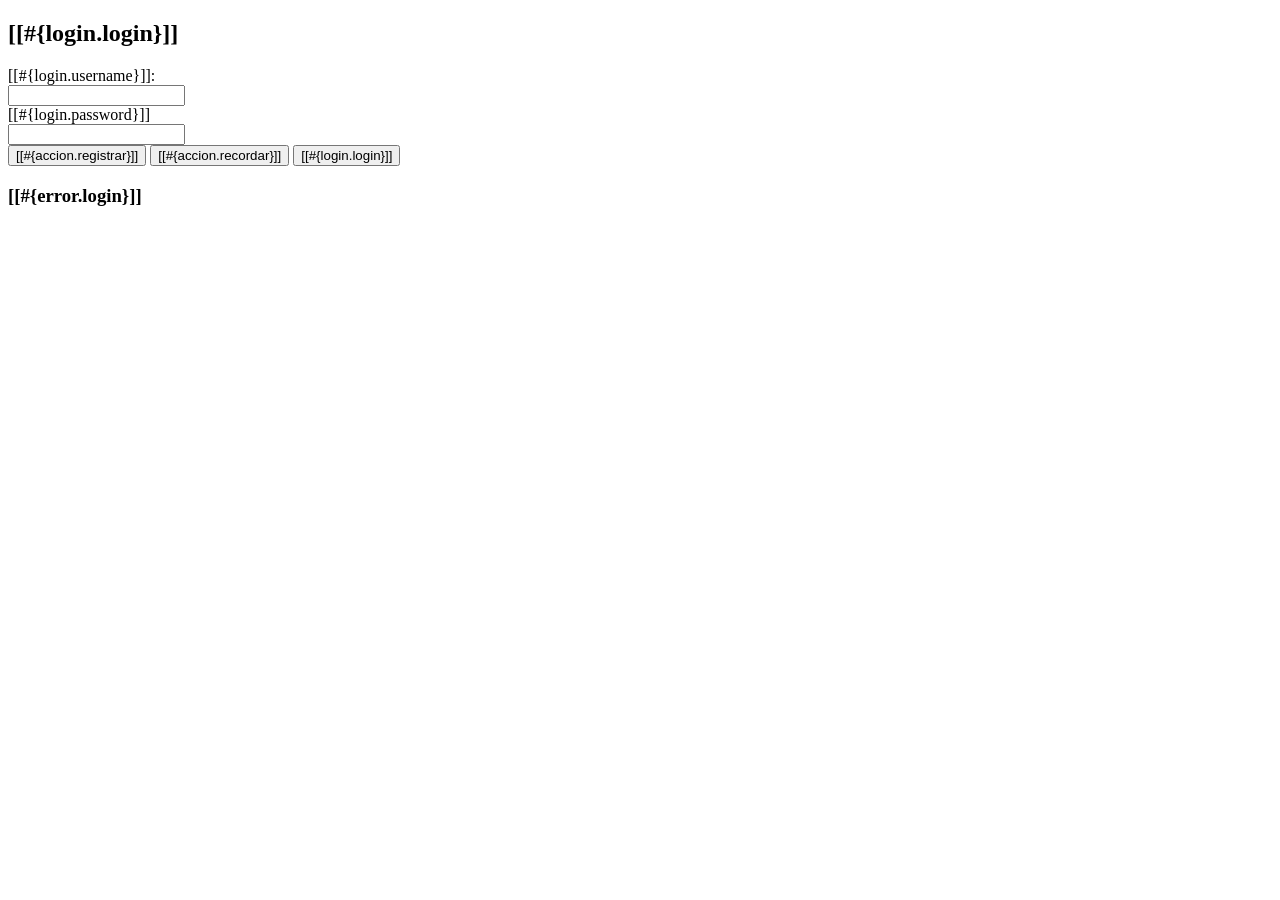
<file: src/main/resources/templates/login.html>
<!DOCTYPE html>
<html xmlns="http://www.w3.org/1999/xhtml"
      xmlns:th="http://wwww.thymeleaf.org">
    <head th:replace="~{layout/plantilla :: head}">
        <title>TechShop</title>
        <meta charset="UTF-8"/>
    </head>
    <body>
        <header th:replace="~{layout/plantilla :: header}"/>
        
        <div class="container my-5">
            <div class="row align-items-center"> 
                <div class="col-md-3"></div>
                <div class="col-md-6">
                    <div class="card">
                        <div class="card-header bg-success"><h2>[[#{login.login}]]</h2></div>
                        <div class="card-body">
                            <form method="POST" th:action="@{/login}">
                                <div class="form-group row my-3">
                                    <label class="col-md-5 my-auto" for="username"><i class="fas fa-user-lock"></i>[[#{login.username}]]:</label>
                                    <div class="col-md-7 my-auto">
                                        <input class="form-control" type="text" name="username" id="username"/></div></div>
                                <div class="form-group row my-3">
                                    <label class="col-md-5 my-auto" for="password"><i class="fas fa-key"></i>[[#{login.password}]]</label>
                                    <div class="col-md-7 my-auto"><input class="form-control" type="password" name="password" id="password"/></div></div>
                                <div class="card-footer col text-center">
                                    <button class="btn btn-primary" >
                                        <a th:href="@{/registro/nuevo}" class="btn"><i class="fas fa-user-plus"></i> [[#{accion.registrar}]]</a></button>
                                    <button class="btn btn-info" >                                        
                                        <a th:href="@{/registro/recordar}" class="btn"><i class="fas fa-envelope"></i> [[#{accion.recordar}]]</a></button>
                                    <button class="btn btn-success" type="submit">
                                        <span class="btn"><i class="fas fa-sign-in-alt"></i>
                                            [[#{login.login}]]</span></button>
                                </div>
                            </form>                            
                        </div>
                    </div>
                    <div th:if="${param.error != null}">
                        <h3>[[#{error.login}]]</h3>
                    </div>
                </div>
            </div>           
        </div>
        <footer th:replace="~{layout/plantilla :: footer}"/>
    </body>
</html>
</file>
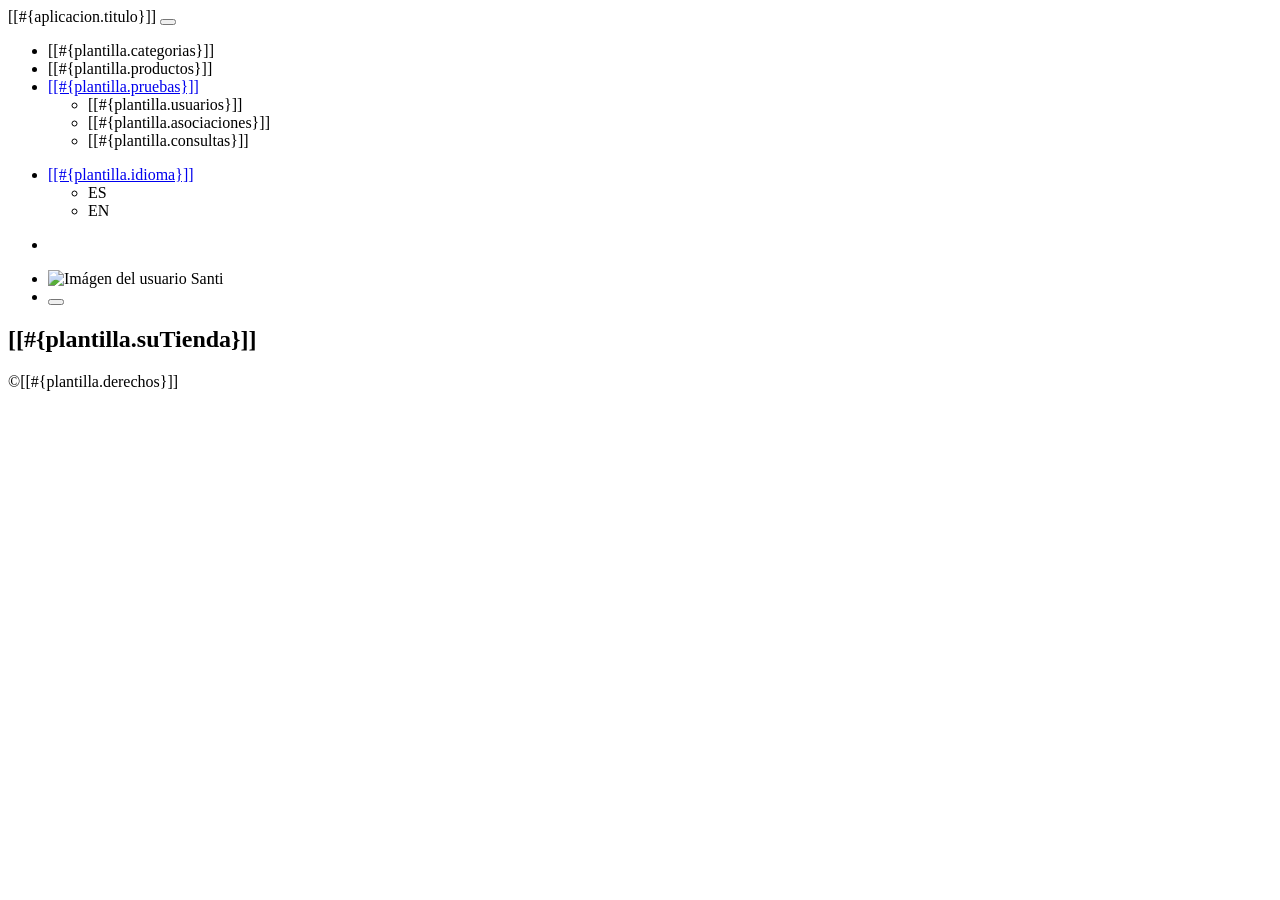
<file: src/main/resources/templates/layout/plantilla.html>
<!DOCTYPE html>
<html xmlns="http://www.w3.org/1999/xhtml"
      xmlns:th="http://www.thymeleaf.org"
      xmlns:sec="http://www.thymeleaf.org/thymeleaf-extras-springsecurity6">

    <head th:fragment="head">
        <title>TechShop</title>
        <meta charset="UTF-8"/>
        <link th:href="@{/webjars/bootstrap/css/bootstrap.min.css}" rel="stylesheet"/>
        <link th:href="@{/webjars/font-awesome/css/all.css}" rel="stylesheet"/>
        <script th:src="@{/webjars/jquery/jquery.min.js}"></script>
        <script th:src="@{/js/rutinas.js}"></script>
        <script th:src="@{/webjars/popper.js/umd/popper.min.js}"></script>
        <script th:src="@{/webjars/bootstrap/js/bootstrap.min.js}"></script>
    </head>
    <body>

        <header th:fragment="header" class="header">
            <nav class="navbar navbar-expand-sm navbar-dark bg-dark p-0">
                <div class="container">
                    <a th:href="@{/}" class="navbar-brand">[[#{aplicacion.titulo}]]</a>
                    <button class="navbar-toggler" data-bs-toggle="collapse" data-bs-target="#navbarCollapse">
                        <span class="navbar-toggler-icon"></span>
                    </button>
                    <div class="collapse navbar-collapse justify-content-between" id="navbarCollapse">
                        <ul class="navbar-nav" sec:authorize="hasRole('ROLE_ADMIN') or hasRole('ROLE_VENDEDOR')">
                            <li class="nav-item px-2"><a class="nav-link" th:href="@{/categoria/listado}">[[#{plantilla.categorias}]]</a></li>
                            <li class="nav-item px-2"><a class="nav-link" th:href="@{/producto/listado}">[[#{plantilla.productos}]]</a></li>                           
                            <li class="nav-item dropdown" sec:authorize="hasRole('ROLE_ADMIN')">
                                <a class="nav-link dropdown-toggle" 
                                   data-bs-toggle="dropdown" 
                                   href="#" 
                                   role="button" 
                                   aria-expanded="false">[[#{plantilla.pruebas}]]</a>
                                <ul class="dropdown-menu dropdown-menu-dark" sec:authorize="hasRole('ROLE_ADMIN')">
                                    <li><a class="dropdown-item" th:href="@{/usuario/listado}">[[#{plantilla.usuarios}]]</a></li>
                                    <li><a class="dropdown-item" th:href="@{/pruebas/listado}">[[#{plantilla.asociaciones}]]</a></li>
                                    <li><a class="dropdown-item" th:href="@{/pruebas/listado2}">[[#{plantilla.consultas}]]</a></li>                                    
                                </ul>
                            </li>                            
                        </ul>
                        <ul class="navbar-nav">
                            <li class="nav-item dropdown">
                                <a class="nav-link dropdown-toggle" data-bs-toggle="dropdown" href="#" role="button" aria-expanded="false">[[#{plantilla.idioma}]]</a>
                                <ul class="dropdown-menu dropdown-menu-dark">
                                    <li><a class="dropdown-item"  th:href="@{/(lang=es)}">ES</a></li>
                                    <li><a class="dropdown-item" th:href="@{/(lang=en)}">EN</a></li>
                                </ul>
                            </li>
                        </ul>
                        
                        <ul class="navbar-nav" sec:authorize="!isAuthenticated()">
                            <li class="nav-item">
                                <a class="nav-link" th:href="@{/login}">
                                    <i class="fas fa-sign-in-alt"></i>
                                </a>
                            </li>
                        </ul>
                        
                        <ul class="navbar-nav" sec:authorize="isAuthenticated()">
                            <li class="nav-item text-white my-auto">
                                <img th:src="@{${session.usuarioImagen}}"
                                     alt="Imágen del usuario"
                                     height="40"
                                     class="rounded-circle"/>
                                <span sec:authentication="name">Santi</span>
                            </li>
                            <li class="nav-item my-auto">
                                <form method="post" th:action="@{/logout}">
                                    <button class="btn btn-dark">
                                        <i class="fas fa-sign-out-alt"></i>
                                    </button>
                                    
                                </form>
                            </li>
                        </ul>
                        
                    </div>
                </div>
            </nav>
            <section id="main-header" class="py-2 bg-success text-white">
                <div class="container">
                    <div class="row">
                        <div class="col-md-6">
                            <h1><i class="fas fa-cog"></i> [[#{plantilla.suTienda}]]</h1>
                        </div>
                    </div>
                </div>
            </section>
        </header>

        <footer th:fragment="footer"
                class="bg-info text-white mt-5 p-2">
            <div class="container">
                <div class="col">
                    <p class="lead text-center">&COPY[[#{plantilla.derechos}]]</p>
                </div>
            </div>
        </footer>
    </body>
</html>
</file>
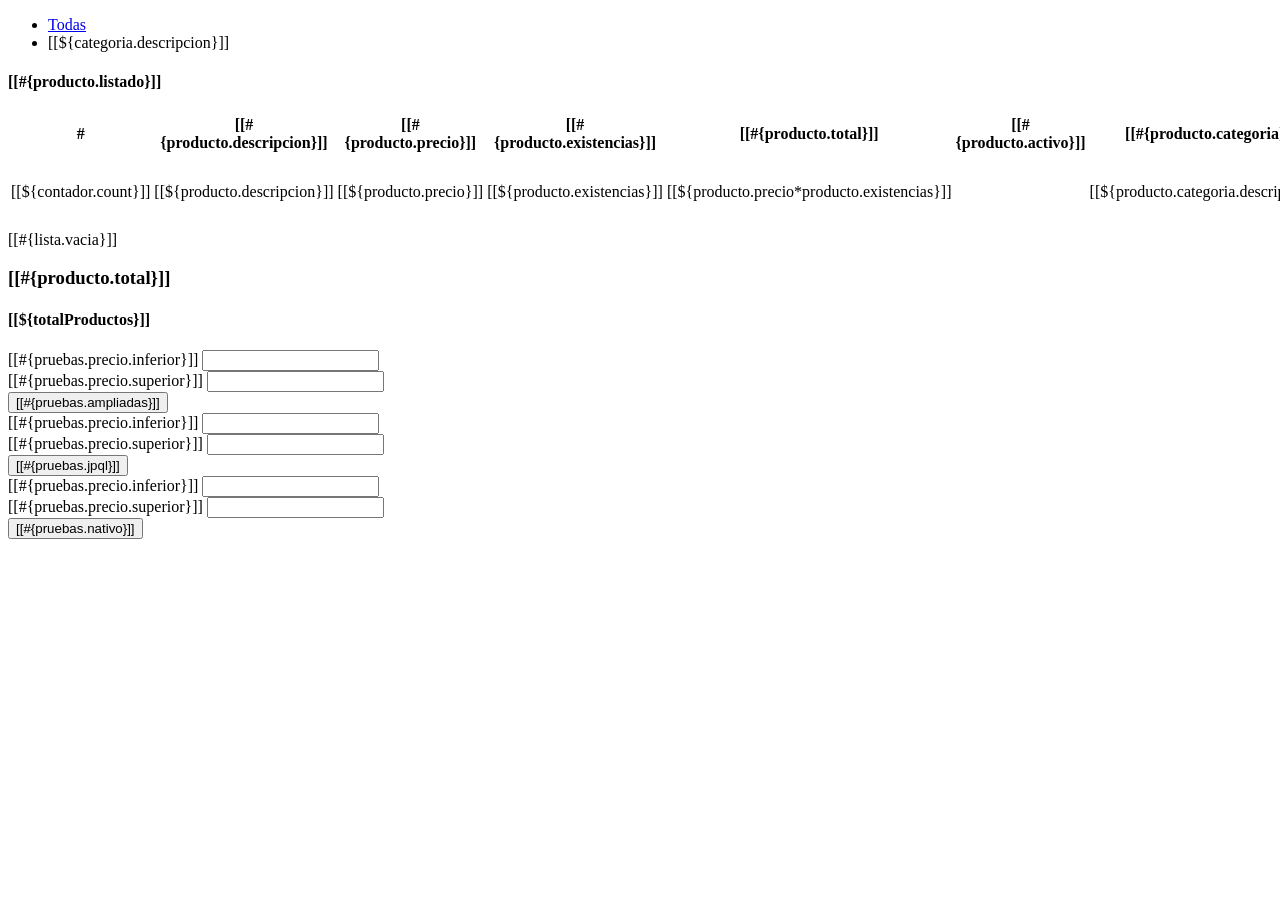
<file: src/main/resources/templates/pruebas/fragmentos.html>
<!DOCTYPE html>
<html xmlns="http://www.w3.org/1999/xhtml"
      xmlns:th="http://www.thymeleaf.org"
      xmlns:sec="http://www.thymeleaf.org/thymeleaf-extras-springsecurity6">
    <head th:replace="~{layout/plantilla :: head}">
        <title>TechShop</title>
    </head>
    <body>
        <!-- 1 Sección para crear el boton de agregar... llamará a una ventana modal-->
        <section th:fragment="categoriaTabs" class="py-4 mb-4 bg-light">
            <div class="container">
                <div class="row">
                    <ul class="nav nav-tabs">
                        <li class="nav-item">
                            <a class="nav-link" href="/pruebas/listado">Todas</a>
                        </li>
                        <li class="nav-item" th:each="categoria : ${categorias}">
                            <a class="nav-link" th:href="@{/pruebas/listado/}+${categoria.idCategoria}">[[${categoria.descripcion}]]</a>
                        </li>

                    </ul>
                </div>
            </div>
        </section>


        <!-- 2 Sección principal para mostrar la informaccion de la entidad producto -->
        <section th:fragment="listadoProductos" id="productos">
            <div class="container">
                <div class="row">
                    <div class="col-md-9">
                        <div class="card">
                            <div class="card-header">
                                <h4>[[#{producto.listado}]]</h4>
                            </div>
                            <div th:if="${productos != null and !productos.empty}">
                                <table class="table table-striped table-hover">
                                    <thead class="table-dark">
                                        <tr><th>#</th>
                                            <th>[[#{producto.descripcion}]]</th>
                                            <th>[[#{producto.precio}]]</th>
                                            <th>[[#{producto.existencias}]]</th>
                                            <th>[[#{producto.total}]]</th>
                                            <th>[[#{producto.activo}]]</th>
                                            <th>[[#{producto.categoria}]]</th>

                                            <th></th></tr>
                                    </thead>
                                    <tbody>
                                        <tr th:each="producto, contador : ${productos}">
                                            <td>[[${contador.count}]]</td>
                                            <td>[[${producto.descripcion}]]</td>
                                            <td>[[${producto.precio}]]</td>
                                            <td>[[${producto.existencias}]]</td>
                                            <td>[[${producto.precio*producto.existencias}]]</td>
                                            <td th:text="${producto.activo} ? 'Activa' : 'Inactiva'" />
                                            <td>[[${producto.categoria.descripcion}]]</td>
                                            <td><a th:href="@{/producto/eliminar/}+${producto.idProducto}"
                                                   class="btn btn-danger">
                                                    <i class="fas fa-trash"></i> [[#{accion.eliminar}]]</a>
                                                <a th:href="@{/producto/modificar/}+${producto.idProducto}"
                                                   class="btn btn-success">
                                                    <i class="fas fa-pencil"></i> [[#{accion.actualizar}]]</a></td></tr>
                                    </tbody>
                                </table>
                            </div>
                            <div class="text-center p-2" th:if="${productos == null or productos.empty}">
                                <span>[[#{lista.vacia}]]</span>
                            </div>
                        </div>
                    </div>
                    <div class="col-md-3">
                        <div class="card text-center bg-success text-white mb-3">
                            <div class="card-body">
                                <h3>[[#{producto.total}]]</h3>
                                <h4 class="fs-2"><i class="fas fa-users"></i> [[${totalProductos}]]</h4>
                            </div>
                        </div>
                    </div>
                </div>
            </div>
        </section>

        <!-- 3 Sección para crear los filtros -->
        <section th:fragment="filtros" class="bg-light">
            <div class="row py-2">
                <div class="col-md-1"></div>
                <div class="col-md-3">
                    <form method="POST" th:action="@{/pruebas/query1}" 
                          class="was-validated">
                        <div class="card">                            
                            <div class="card-body">
                                <div class="mb-3">
                                    <label for="precioInf">[[#{pruebas.precio.inferior}]]</label>
                                    <input type="number" class="form-control" 
                                           th:value="${precioInf}"
                                           th:name="precioInf" required="true"/>
                                </div>
                                <div class="mb-3">
                                    <label for="precioSup">[[#{pruebas.precio.superior}]]</label>
                                    <input type="number" class="form-control" 
                                           th:value="${precioSup}"
                                           th:name="precioSup" required="true"/>
                                </div>
                            </div>
                            <div class="card-footer text-center">
                                <button type="submit" class="btn btn-primary">
                                    <i class="fas fa-check"></i> [[#{pruebas.ampliadas}]]
                                </button>
                            </div>
                        </div>
                    </form>
                </div>   

                <div class="col-md-3">
                    <form method="POST" th:action="@{/pruebas/query2}" 
                          class="was-validated">
                        <div class="card">                            
                            <div class="card-body">
                                <div class="mb-3">
                                    <label for="precioInf">[[#{pruebas.precio.inferior}]]</label>
                                    <input type="number" class="form-control" 
                                           th:value="${precioInf}"
                                           th:name="precioInf" required="true"/>
                                </div>
                                <div class="mb-3">
                                    <label for="precioSup">[[#{pruebas.precio.superior}]]</label>
                                    <input type="number" class="form-control" 
                                           th:value="${precioSup}"
                                           th:name="precioSup" required="true"/>
                                </div>
                            </div>
                            <div class="card-footer text-center">
                                <button type="submit" class="btn btn-success">
                                    <i class="fas fa-check"></i> [[#{pruebas.jpql}]]
                                </button>
                            </div>
                        </div>
                    </form>
                </div>
                
                <div class="col-md-3">
                    <form method="POST" th:action="@{/pruebas/query3}" 
                          class="was-validated">
                        <div class="card">                            
                            <div class="card-body">
                                <div class="mb-3">
                                    <label for="precioInf">[[#{pruebas.precio.inferior}]]</label>
                                    <input type="number" class="form-control" 
                                           th:value="${precioInf}"
                                           th:name="precioInf" required="true"/>
                                </div>
                                <div class="mb-3">
                                    <label for="precioSup">[[#{pruebas.precio.superior}]]</label>
                                    <input type="number" class="form-control" 
                                           th:value="${precioSup}"
                                           th:name="precioSup" required="true"/>
                                </div>
                            </div>
                            <div class="card-footer text-center">
                                <button type="submit" class="btn btn-danger">
                                    <i class="fas fa-check"></i> [[#{pruebas.nativo}]]
                                </button>
                            </div>
                        </div>
                    </form>
                </div>
                
            </div>
        </section> 


    </body>
</html>
</file>
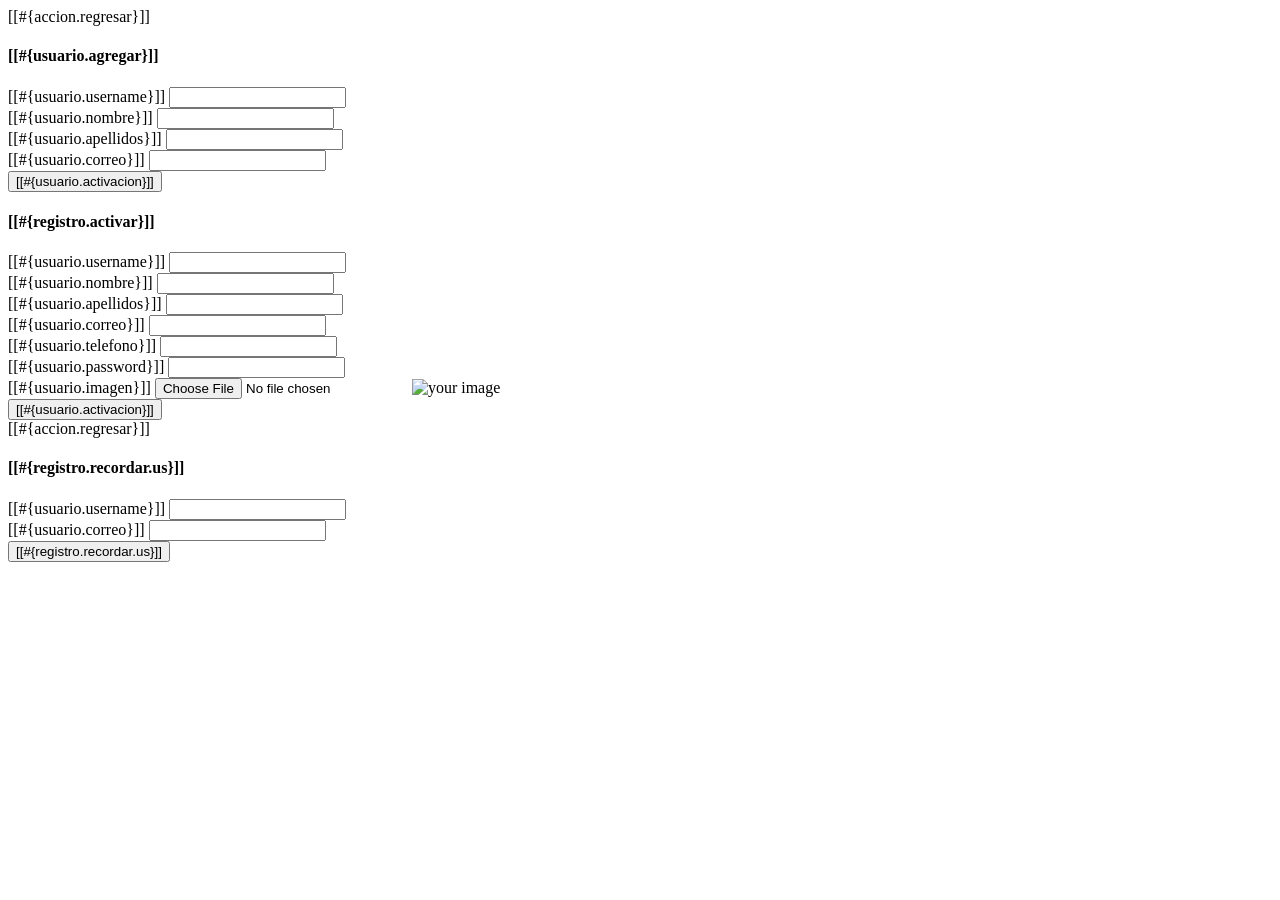
<file: src/main/resources/templates/registro/fragmentos.html>
<!DOCTYPE html>
<html xmlns="http://www.w3.org/1999/xhtml"
      xmlns:th="http://www.thymeleaf.org"
      xmlns:sec="http://www.thymeleaf.org/thymeleaf-extras-springsecurity6">
    <head th:replace="~{layout/plantilla :: head}">
        <title>TechShop</title>
    </head>
    <body>
        <!-- 1 Fragmento que se utiliza en la página para regresar -->
        <section th:fragment="nuevoUsuario">
            <div class="row py-2 justify-content-center">
                <div class="col-md-3">
                    <section>
                        <div class="col-md-4 d-grid">
                            <a th:href="@{/login}" class="btn btn-primary">
                                <i class="fas fa-arrow-left"></i> [[#{accion.regresar}]]
                            </a>
                        </div>
                    </section>
                </div>
            <div class="row py-2 justify-content-center">
                <div class="col-md-3">
                    <form method="POST" th:action="@{/registro/crearUsuario}" th:object="${usuario}" class="was-validated">
                        <div class="card">
                            <div class="card-header">
                                <h4>[[#{usuario.agregar}]]</h4>
                            </div>
                            <div class="card-body">
                                <div class="mb-3">
                                    <label for="username">[[#{usuario.username}]]</label>
                                    <input type="text" class="form-control" name="username" th:field="*{username}" required="true"/></div>
                                <div class="mb-3">
                                    <label for="nombre">[[#{usuario.nombre}]]</label>
                                    <input type="text" class="form-control" name="nombre" th:field="*{nombre}" required="true"/></div>
                                <div class="mb-3">
                                    <label for="apellidos">[[#{usuario.apellidos}]]</label>
                                    <input type="text" class="form-control" name="apellidos" th:field="*{apellidos}"
                                           required="true"/></div>
                                <div class="mb-3">
                                    <label for="email">[[#{usuario.correo}]]</label>
                                    <input type="email" class="form-control" 
                                           name="correo" th:field="*{correo}"
                                           required="true"/></div></div>
                            <div class="card-footer text-end">                                                
                                <button type="submit" class="btn btn-success">
                                    <i class="fas fa-envelope"></i> [[#{usuario.activacion}]]
                                </button></div>
                        </div>
                    </form>
                </div>
            </div>
        </section>

        <!-- 2 Fragmento que se utiliza activar un usuario -->
        <section th:fragment="activarUsuario">
            <div class="row py-2 justify-content-center">
                <div class="col-md-3">
                    <form method="POST" th:action="@{/registro/activar}" th:object="${usuario}" class="was-validated" enctype="multipart/form-data">
                        <input type="hidden" name="idUsuario" th:field="*{idUsuario}"/>
                        <div class="card">
                            <div class="card-header align-items-center">
                                <h4>[[#{registro.activar}]]</h4>
                            </div>
                            <div class="card-body">
                                <div class="mb-3">
                                    <label for="username">[[#{usuario.username}]]</label>
                                    <input type="text" class="form-control" name="username" th:field="*{username}" required="true"/></div>
                                <div class="mb-3">
                                    <label for="nombre">[[#{usuario.nombre}]]</label>
                                    <input type="text" class="form-control" name="nombre" th:field="*{nombre}" required="true"/></div>
                                <div class="mb-3">
                                    <label for="apellidos">[[#{usuario.apellidos}]]</label>
                                    <input type="text" class="form-control" name="apellidos" th:field="*{apellidos}" required="true"/></div>
                                <div class="mb-3">
                                    <label for="email">[[#{usuario.correo}]]</label>
                                    <input type="email" class="form-control" name="correo" th:field="*{correo}" required="true"/></div>
                                <div class="mb-3">
                                    <label for="telefono">[[#{usuario.telefono}]]</label>
                                    <input type="tel" class="form-control" name="telefono" th:field="*{telefono}"/></div>
                                <div class="mb-3">
                                    <label for="password">[[#{usuario.password}]]</label>
                                    <input type="password" class="form-control" name="password" th:field="*{password}"/></div>
                                <div class="mb-3">
                                    <label for="imagen">[[#{usuario.imagen}]]</label>
                                    <input class="form-control" type="file" name="imagenFile" onchange="readURL(this);" />
                                    <img id="blah" th:src="@{${usuario.rutaImagen}}" alt="your image" height="200"/>
                                </div>                                                
                            </div>
                            <div class="card-footer align-items-center">
                                <button type="submit" class="btn btn-success">
                                    <i class="fas fa-check"></i> [[#{usuario.activacion}]]
                                </button>
                            </div>
                        </div>
                    </form>
                </div>
            </div>
        </section>

        <!-- 3 Fragmento que se utiliza recordar un usuario -->
        <section th:fragment="recordarUsuario">
            <div class="row py-2 justify-content-center">
                <div class="col-md-3">
                    <section>
                        <div class="col-md-4 d-grid">
                            <a th:href="@{/login}" class="btn btn-primary">
                                <i class="fas fa-arrow-left"></i> [[#{accion.regresar}]]
                            </a>
                        </div>
                    </section>
                </div>
            </div>
            <div class="row py-2 justify-content-center">
                <div class="col-md-3">
                    <form method="POST"
                          th:action="@{/registro/recordarUsuario}" th:object="${usuario}"
                          class="was-validated">
                        <div class="card">
                            <div class="card-header">
                                <h4>[[#{registro.recordar.us}]]</h4>
                            </div>
                            <div class="card-body">
                                <div class="mb-3">
                                    <label for="username">[[#{usuario.username}]]</label>
                                    <input type="text" class="form-control" name="username" th:field="*{username}"/></div>                                                
                                <div class="mb-3">
                                    <label for="email">[[#{usuario.correo}]]</label>
                                    <input type="email" class="form-control" name="correo" th:field="*{correo}"/></div>
                            </div>
                            <div class="card-footer text-end">                                                
                                <button type="submit" class="btn btn-success">
                                    <i class="fas fa-address-card"></i> [[#{registro.recordar.us}]]
                                </button>
                            </div>
                        </div>
                    </form>
                </div>
            </div>
        </section>
    </body>
</html>
</file>
